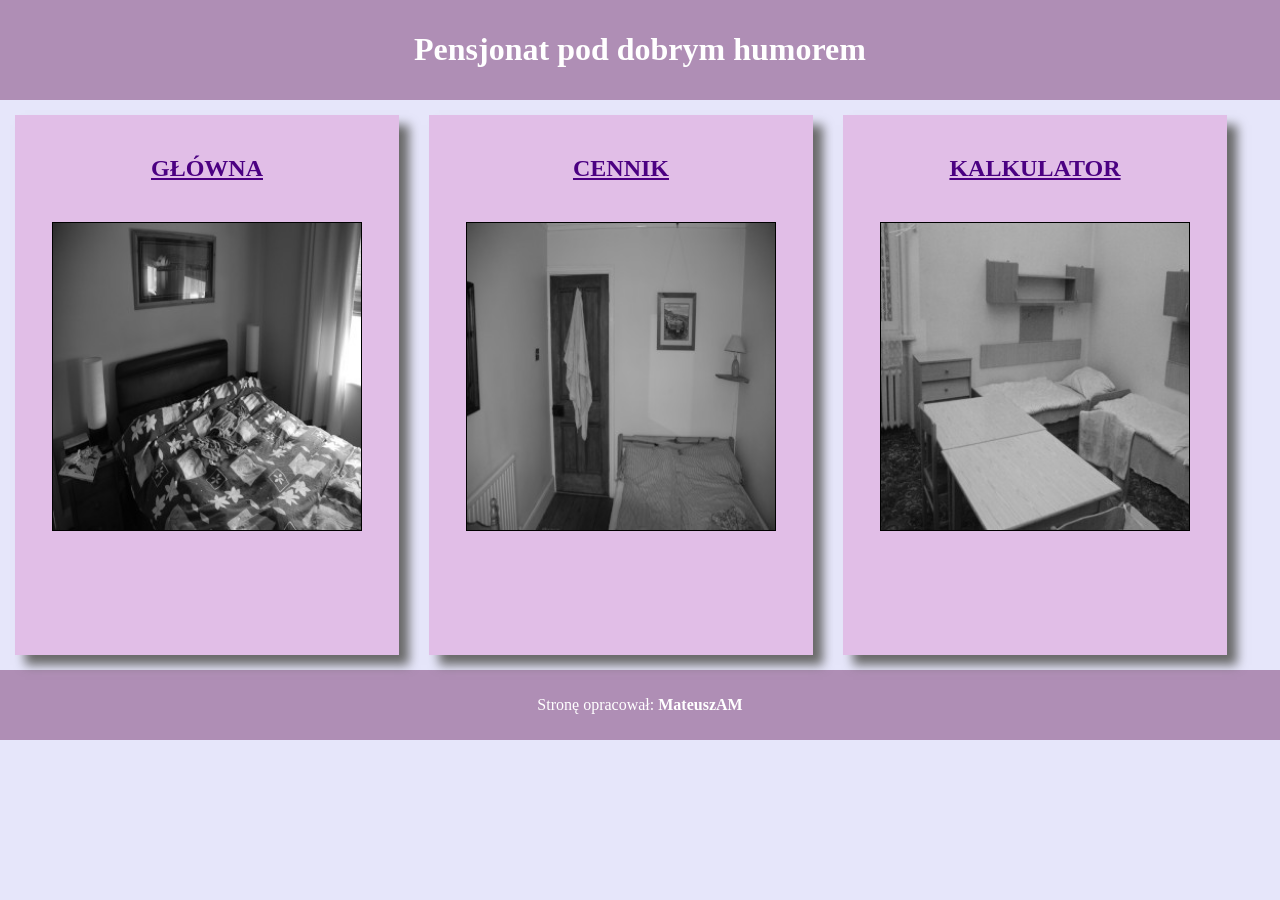
<file: inf.03/inf_03_2023_01_02_SG/rozwiazanie/index.html>
<!DOCTYPE html>
<html lang="pl">
<head>
    <meta charset="UTF-8">
    <meta name="viewport" content="width=device-width, initial-scale=1.0">
    <title>Wynajem pokoi</title>
    <link rel="stylesheet" href="styl2.css">
</head>
<body>
    <header>
        <h1>Pensjonat pod dobrym humorem</h1>
    </header>
    <main>
        <section class="left">
            <a href="index.html">GŁÓWNA</a><br>
            <img src="1.jpg" alt="pokoje">
        </section>
        <section class="center">
            <a href="cennik.php">CENNIK</a><br>
            <img src="2.jpg" alt="pokoje">
        </section>
        <section class="right">
            <a href="kalkulator.html">KALKULATOR</a><br>
            <img src="3.jpg" alt="pokoje">
        </section>
    </main>
    <footer>
        <p>Stronę opracował: <a href="https://github.com/MateuszAM" target="_blank" style="font-size: unset; color: unset; margin: unset;text-decoration: none !important; padding: 0 !important;">MateuszAM</a></p>
    </footer>
</body>
</html>
</file>
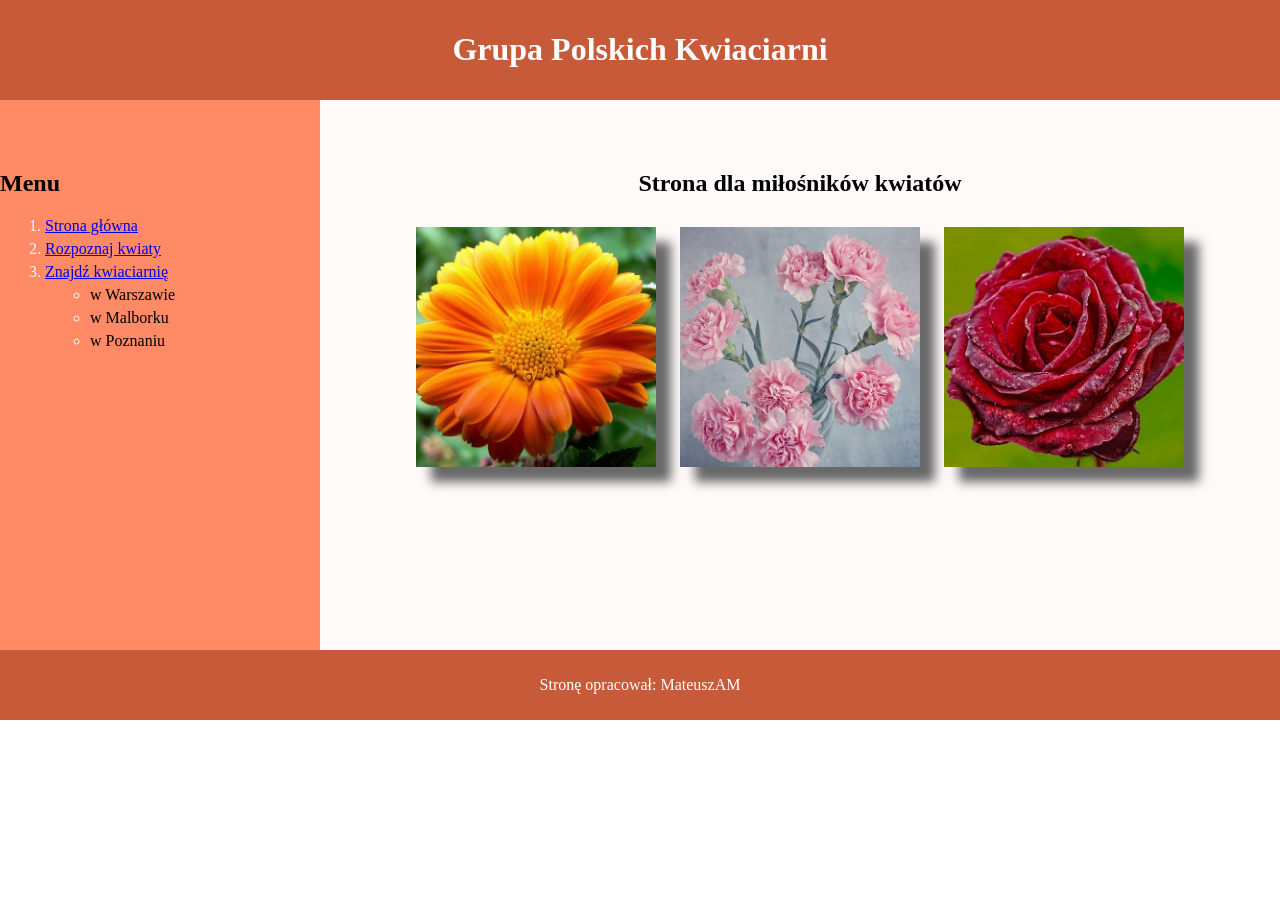
<file: inf.03/inf_03_2023_01_03_SG/rozwiazanie/index.html>
<!DOCTYPE html>
<html lang="pl">
<head>
    <meta charset="UTF-8">
    <meta name="viewport" content="width=device-width, initial-scale=1.0">
    <title>Kwiaty</title>
    <link rel="stylesheet" href="styl3.css">
</head>
<body>
    <header>
        <h1>Grupa Polskich Kwiaciarni</h1>
    </header>
    <main>
        <section class="left">
            <h2>Menu</h2>
            <ol>
                <li>
                    <a href="index.html">Strona główna</a>
                </li>
                <li>
                    <a href="https://www.kwiaty.pl" target="_blank">Rozpoznaj kwiaty</a>
                </li>
                <li>
                    <a href="znajdz.php">Znajdź kwiaciarnię</a>
                    <ul>
                        <li>w Warszawie</li>
                        <li>w Malborku</li>
                        <li>w Poznaniu</li>
                    </ul>
                </li>
            </ol>
        </section>
        <section class="right">
            <h2>Strona dla miłośników kwiatów</h2>
            <img src="gerbera.jpg" alt="gerbera">
            <img src="gozdzik.jpg" alt="goździk">
            <img src="roza.jpg" alt="róża">
        </section>
    </main>
    <footer>
        <p>Stronę opracował: <a href="https://github.com/MateuszAM" target="_blank" style="font-size: unset; color: unset; margin: unset;text-decoration: none !important; padding: 0 !important;">MateuszAM</a></p>
    </footer>
</body>
</html>
</file>
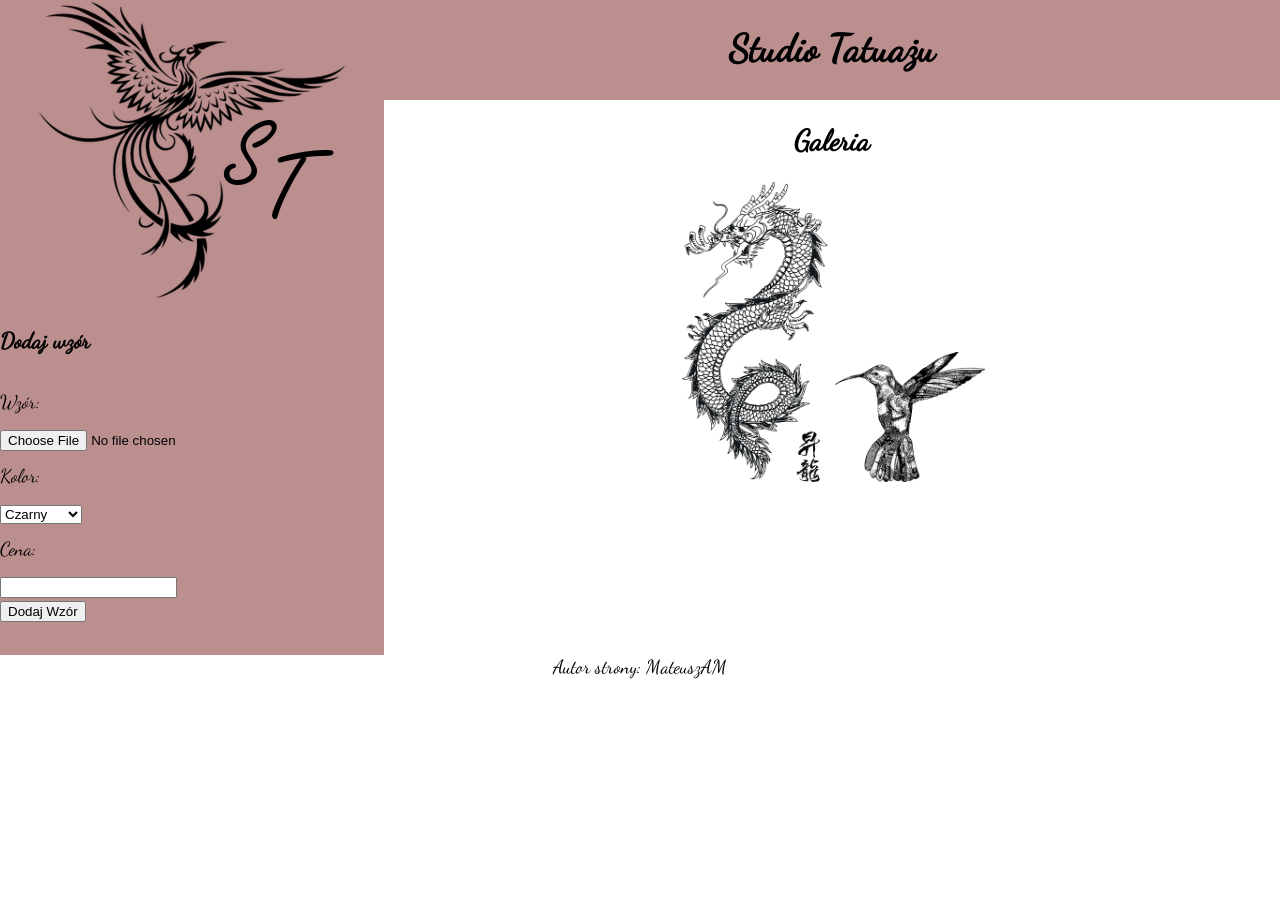
<file: inf.03/inf_03_2026_01_12_SG/rozwiazanie/index.html>
<!DOCTYPE html>
<html lang="pl">
<head>
    <meta charset="UTF-8">
    <meta name="viewport" content="width=device-width, initial-scale=1.0">
    <title>Tatuaże</title>
    <link rel="stylesheet" href="styl.css">
</head>
<body>
    <header id="header1">
        <img src="logo.png" alt="salon">
    </header>
    <header id="header2">
        <h1>Studio Tatuażu</h1>
    </header>
    <section id="sekcja">
        <h2>Galeria</h2>
        <img src="smok.png" alt="smok.png" class="miniatury">
        <img src="koliber.png" alt="koliber.png" class="miniatury">
    </section>
    <aside>
        <h3>Dodaj wzór</h3>
        <form>
            <label for="wzor">Wzór:</label><br>
            <input type="file" id="wzor" accept=".png"><br>
            <label for="kolor">Kolor:</label><br>
            <select id="kolor">
                <option value="czarny">Czarny</option>
                <option value="czerwony">Czerwony</option>
                <option value="zielony">Zielony</option>
                <option value="niebieski">Niebieski</option>
            </select><br>
            <label for="cena">Cena:</label><br>
            <input type="number" id="cena"><br>
            <button type="button" onclick="wycena()">Dodaj Wzór</button>
        </form>
    </aside>

    <footer><p>Autor strony: <a href="https://github.com/MateuszAM" target="_blank" style="font-size: unset; color: unset; margin: unset;text-decoration: none !important;">MateuszAM</a></p></footer>
    <script>
        function wycena(){
            let fileInput = document.getElementById("wzor");
            let colorSelect = document.getElementById("kolor").value;
            let priceInput = document.getElementById("cena").value;
            let section = document.getElementById("sekcja");
            let fileName = fileInput.value.split('\\').pop();

            alert(`Wzór: ${fileName}, kolor ${colorSelect} w cenie ${priceInput} zł`);

            section.innerHTML += `<img src="${fileName}" alt="${fileName}" class="miniatury">`
        }
    </script>
</body>
</html>
</file>
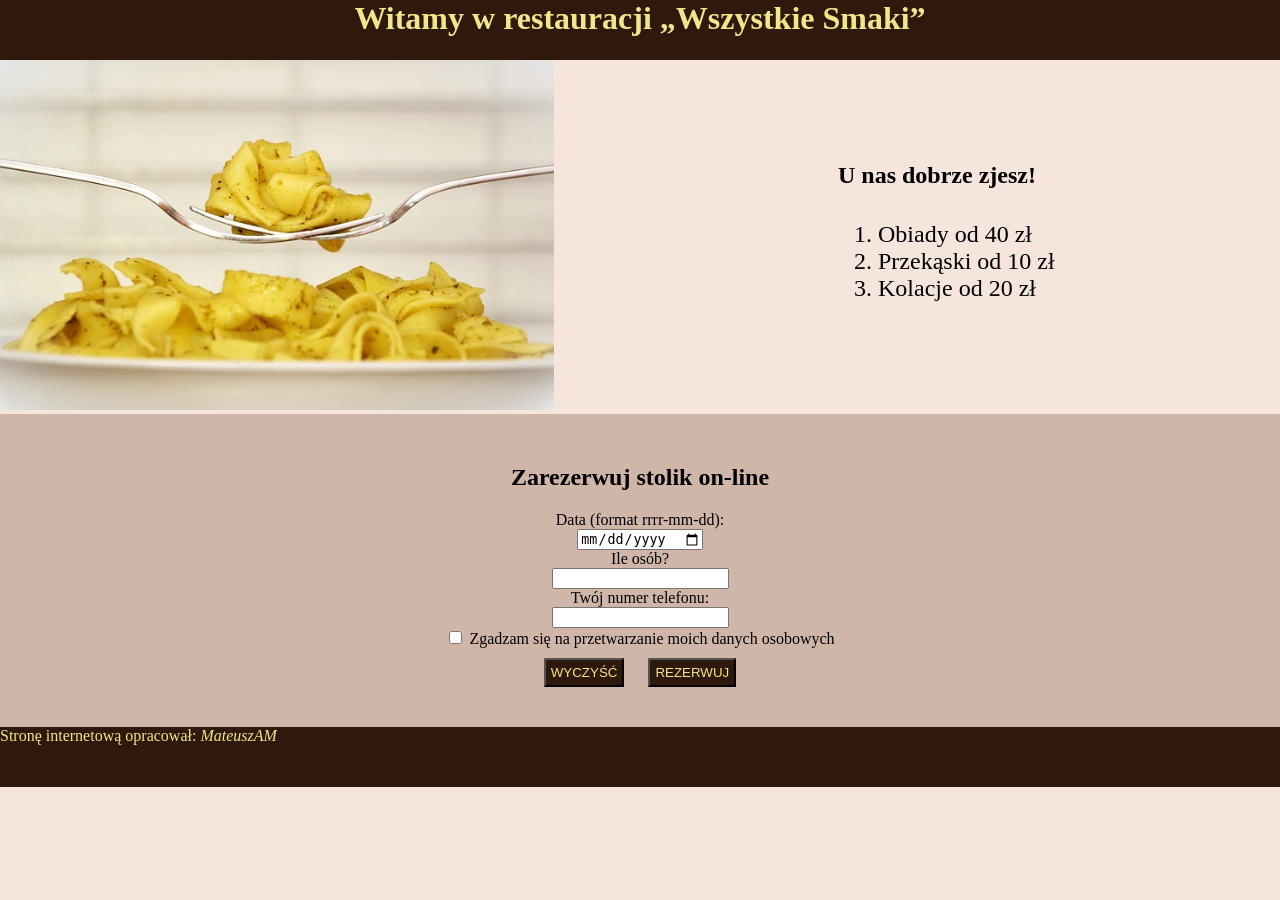
<file: inf.03/inf_03_2021_06_01_SG/rozwiazanie/restauracja.html>
<!DOCTYPE html>
<html lang="pl">
<head>
    <meta charset="UTF-8">
    <meta name="viewport" content="width=device-width, initial-scale=1.0">
    <title>Restauracja Wszystkie Smaki</title>
    <link rel="stylesheet" href="styl_1.css">
</head>
<body>
    <header>
        <h1>Witamy w restauracji „Wszystkie Smaki”</h1>
    </header>
    <main>
        <section id="leftSection">
            <img src="menu.jpg" alt="Nasze danie">
        </section>
        <section id="rightSection">
            <h4>U nas dobrze zjesz!</h4>
            <ol>
                <li>Obiady od 40 zł</li>
                <li>Przekąski od 10 zł</li>
                <li>Kolacje od 20 zł</li>
            </ol>
        </section>
        <section id="bottomSection">
            <h2>Zarezerwuj stolik on-line</h2>
            <form action="rezerwacja.php" method="post">
                <label for="dateInput">Data (format rrrr-mm-dd):</label><br>
                <input type="date" name="dateInput" id="dateInput"><br>
                <label for="personsInput">Ile osób?</label><br>
                <input type="number" name="personsInput" id="personsInput"><br>
                <label for="phoneInput">Twój numer telefonu:</label><br>
                <input type="tel" name="phoneInput" id="phoneInput"><br>
                <input type="checkbox" name="rodoCheckbox" id="rodoCheckbox">
                <label for="rodoCheckbox">Zgadzam się na przetwarzanie moich danych osobowych</label><br>
                <button type="reset">WYCZYŚĆ</button>
                <button type="submit" name="submitButton">REZERWUJ</button>
            </form>
        </section>
    </main>
    <footer>
        Stronę internetową opracował: <em><a href="https://github.com/MateuszAM" target="_blank" style="font-size: unset; color: unset; margin: unset;text-decoration: none !important;">MateuszAM</a></em>
    </footer>
</body>
</html>
</file>
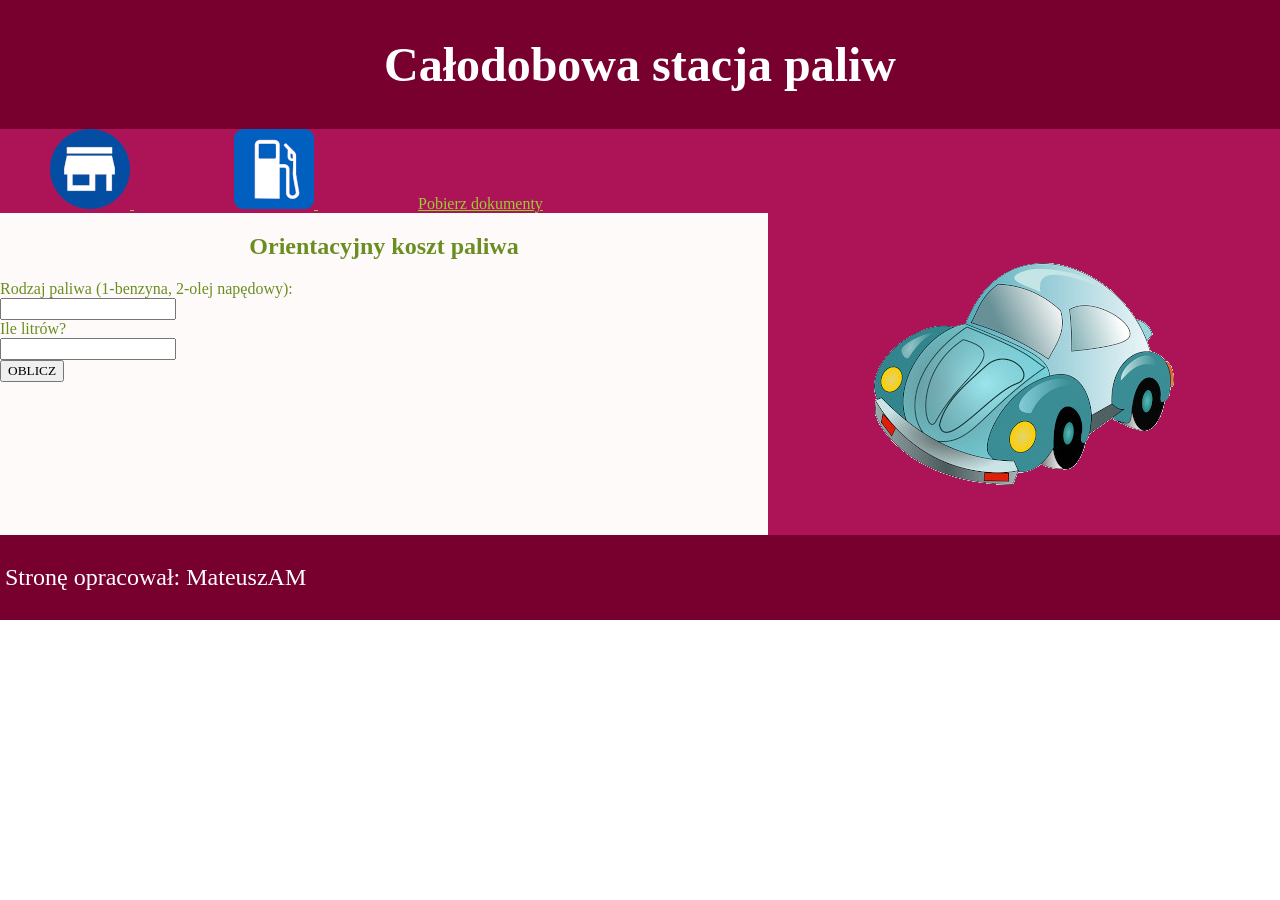
<file: inf.03/inf_03_2022_06_02_SG/rozwiazanie/obliczenia.html>
<!DOCTYPE html>
<html lang="pl">
<head>
    <meta charset="UTF-8">
    <meta name="viewport" content="width=device-width, initial-scale=1.0">
    <title>Stacja paliw</title>
    <link rel="stylesheet" href="styl2.css">
</head>
<body>
    <header>
        <h1>Całodobowa stacja paliw</h1>
    </header>
    <nav>
        <a href="stacja.html">
            <img src="home.png" alt="">
        </a>
        <a href="obliczenia.html">
            <img src="znak.png" alt="">
        </a>
        <a href="kwerendy.txt">Pobierz dokumenty</a>
    </nav>
    <main>
        <section id="lewaSekcja">
            <h2>Orientacyjny koszt paliwa</h2>
            <form>
                <label for="paliwoWejsce">Rodzaj paliwa (1-benzyna, 2-olej napędowy):</label><br>
                <input type="number" id="paliwoWejsce"><br>
                <label for="litryWejsce">Ile litrów?</label><br>
                <input type="number" id="litryWejsce"><br>
                <button type="button" id="obliczPrzycisk" onclick="obliczCene()">OBLICZ</button>
            </form>
            <p id="wynik"></p>
        </section>
        <section id="prawaSekcja">
            <img src="samochod.png" alt="samochód" id="samochodObraz">
        </section>
    </main>
    <footer>
        <p>Stronę opracował: <a href="https://github.com/MateuszAM" target="_blank" style="font-size: unset; color: unset; margin: unset;text-decoration: none !important; padding: 0 !important;">MateuszAM</a></p>
    </footer>
    <script>
    function obliczCene(){
        let obliczPrzycisk = document.getElementById('obliczPrzycisk');
        let wynik = document.getElementById('wynik');
        let lewaSekcja = document.getElementById('lewaSekcja')
        let paliwo = 0;
        let paliwoWejsce = document.getElementById('paliwoWejsce').value;
        let litryWejsce = document.getElementById('litryWejsce').value;
        if(paliwoWejsce == 1){
            paliwo = litryWejsce * 4;
        }else if(paliwoWejsce == 2){
            paliwo = litryWejsce * 3.5;
        }else{
            paliwo = litryWejsce * 0;
        }
        wynik.innerHTML = `koszt paliwa: ${paliwo} zł`;
    }
</script>
</body>
</html>
</file>
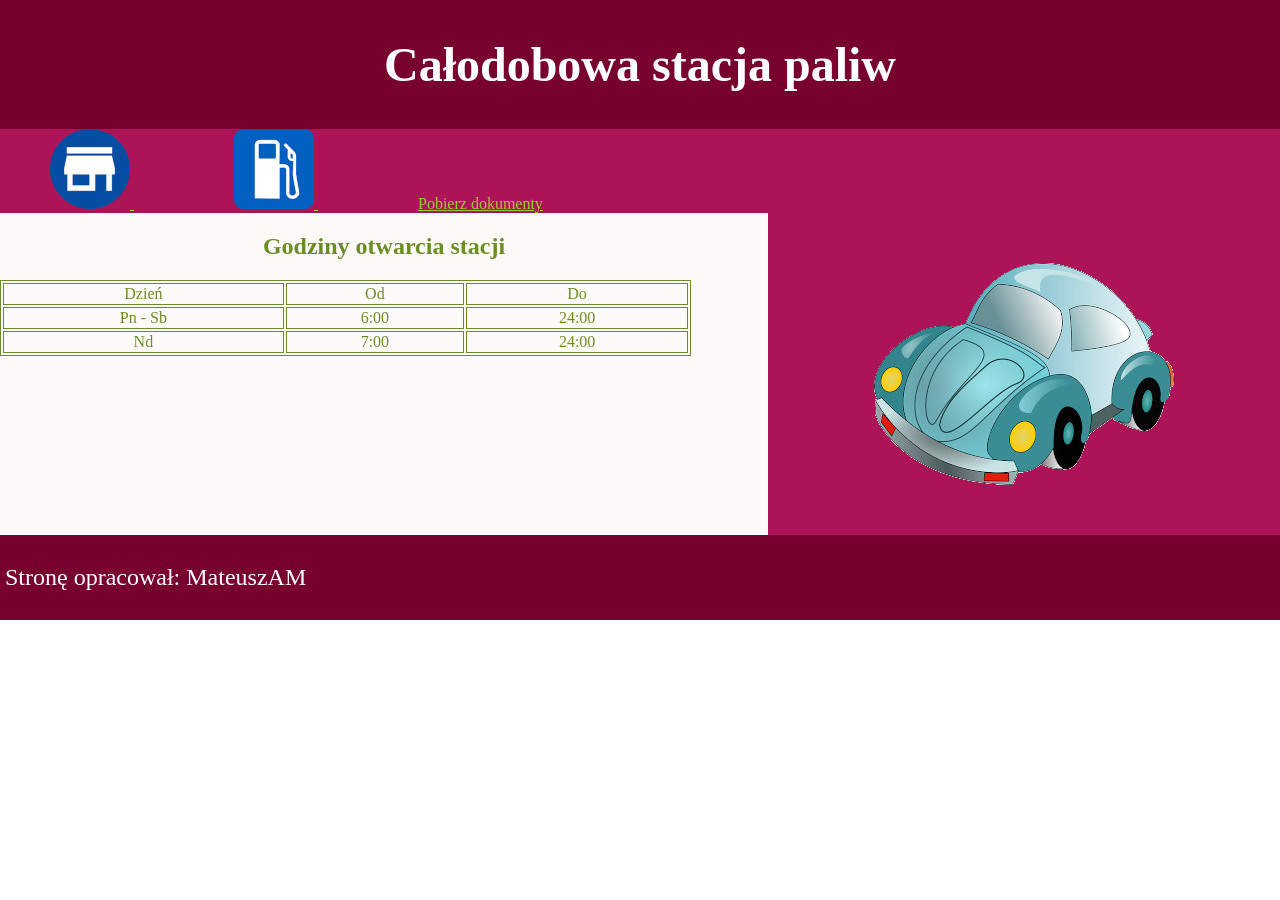
<file: inf.03/inf_03_2022_06_02_SG/rozwiazanie/stacja.html>
<!DOCTYPE html>
<html lang="pl">
<head>
    <meta charset="UTF-8">
    <meta name="viewport" content="width=device-width, initial-scale=1.0">
    <title>Stacja paliw</title>
    <link rel="stylesheet" href="styl2.css">
</head>
<body>
    <header>
        <h1>Całodobowa stacja paliw</h1>
    </header>
    <nav>
        <a href="stacja.html">
            <img src="home.png" alt="">
        </a>
        <a href="obliczenia.html">
            <img src="znak.png" alt="">
        </a>
        <a href="kwerendy.txt">Pobierz dokumenty</a>
    </nav>
    <main>
        <section id="lewaSekcja">
            <h2>Godziny otwarcia stacji</h2>
            <table>
                <tbody>
                    <tr>
                        <td>Dzień</td>
                        <td>Od</td>
                        <td>Do</td>
                    </tr>
                    <tr>
                        <td>Pn - Sb</td>
                        <td>6:00</td>
                        <td>24:00</td>
                    </tr>
                    <tr>
                        <td>Nd</td>
                        <td>7:00</td>
                        <td>24:00</td>
                    </tr>
                </tbody>
            </table>
        </section>
        <section id="prawaSekcja">
            <img src="samochod.png" alt="samochód" id="samochodObraz">
        </section>
    </main>
    <footer>
        <p>Stronę opracował: <a href="https://github.com/MateuszAM" target="_blank" style="font-size: unset; color: unset; margin: unset;text-decoration: none !important; padding: 0 !important;">MateuszAM</a></p>
    </footer>
</body>
</html>
</file>
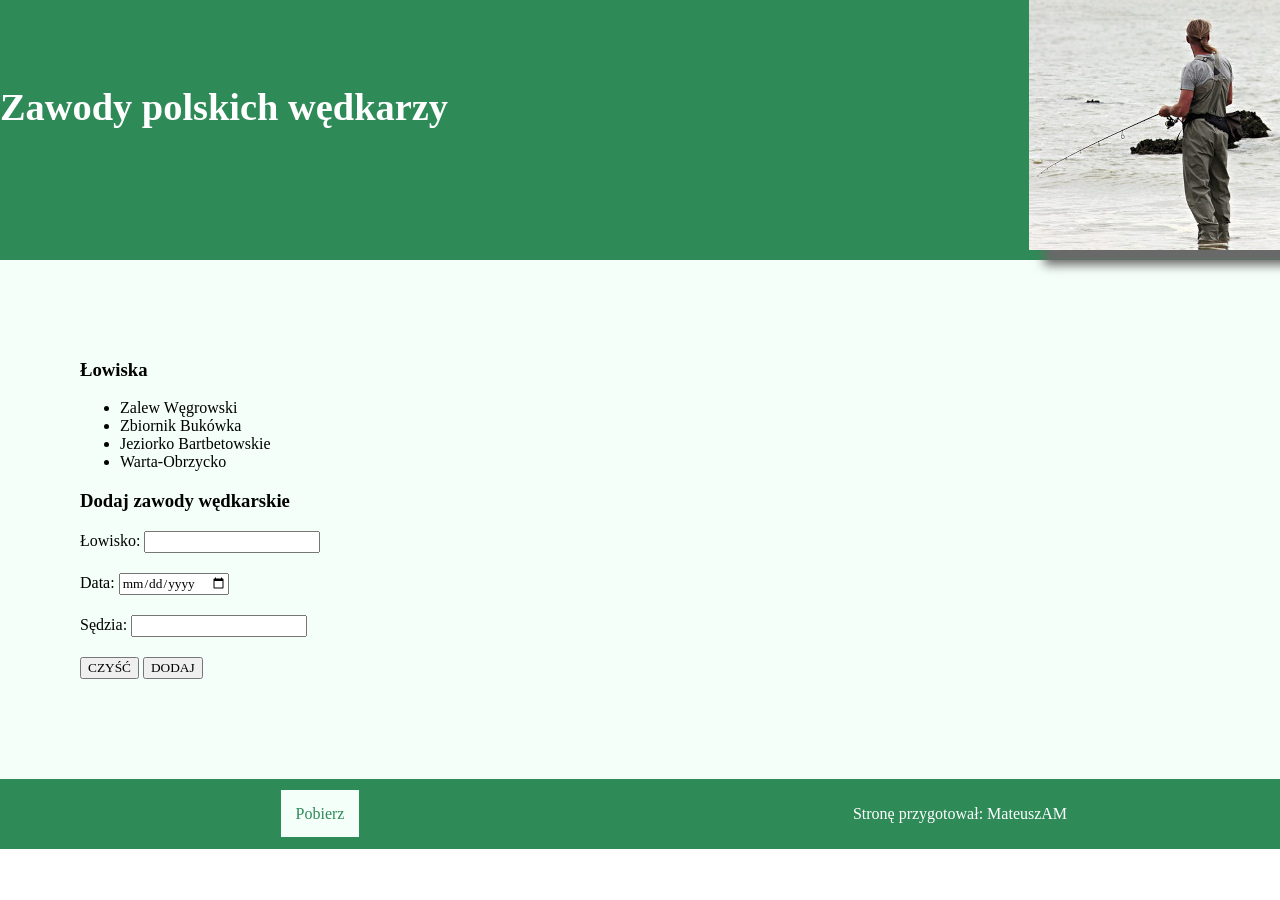
<file: inf.03/inf_03_2022_06_03_SG/rozwiazanie/zawody.html>
<!DOCTYPE html>
<html lang="pl">
<head>
    <meta charset="UTF-8">
    <meta name="viewport" content="width=device-width, initial-scale=1.0">
    <title>Zawody wędkarskie</title>
    <link rel="stylesheet" href="styl3.css">
</head>
<body>
    <header>
        <section id="lewyNaglowek">
            <h1>Zawody polskich wędkarzy</h1>
        </section>
        <section id="prawyNaglowek">
            <img src="zawody.jpg" alt="wędkowanie">
        </section>
    </header>
    <main>
        <h3>Łowiska</h3>
        <ul>
            <li>Zalew Węgrowski</li>
            <li>Zbiornik Bukówka</li>
            <li>Jeziorko Bartbetowskie</li>
            <li>Warta-Obrzycko</li>
        </ul>
        <h3>Dodaj zawody wędkarskie</h3>
        <form action="zgloszenie.php" method="post">
            <label for="lowiskoWejscie">Łowisko: </label>
            <input type="number" name="lowiskoWejscie" id="lowiskoWejscie"><br>
            <label for="dataWejscie">Data: </label>
            <input type="date" name="dataWejscie" id="dataWejscie"><br>
            <label for="sendziaWejscie">Sędzia: </label>
            <input type="text" name="sendziaWejscie" id="sendziaWejscie"><br>
            <input type="reset" value="CZYŚĆ">
            <input type="submit" value="DODAJ">
        </form>
    </main>
    <footer>
        <section id="lewaStopka">
            <a href="kwerendy.txt">Pobierz</a>
        </section>
        <section id="prawaStopka">
            <p>Stronę przygotował: <a href="https://github.com/MateuszAM" target="_blank" style="font-size: unset; color: unset; margin: unset;text-decoration: none !important; padding: 0; background-color: seagreen; margin: 0;">MateuszAM</a></p>
        </section>
    </footer>
</body>
</html>
</file>
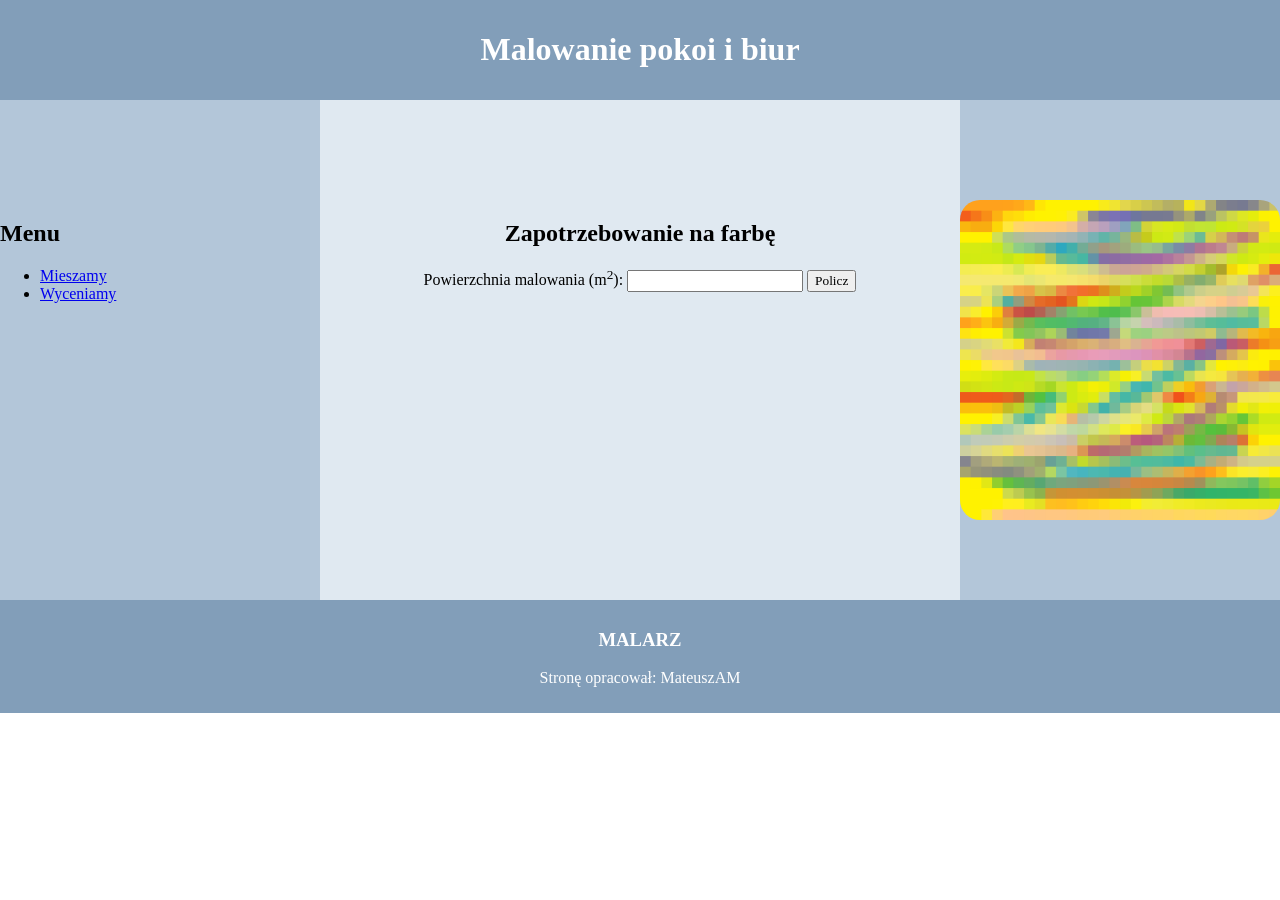
<file: inf.03/inf_03_2023_01_01_SG/rozwiazanie/cena.html>
<!DOCTYPE html>
<html lang="pl">
<head>
    <meta charset="UTF-8">
    <meta name="viewport" content="width=device-width, initial-scale=1.0">
    <title>malarz</title>
    <link rel="stylesheet" href="styl_1.css">
</head>
<body>
    <header>
        <h1>Malowanie pokoi i biur</h1>
    </header>
    <main>
        <section id="left">
            <h2>Menu</h2>
            <ul>
                <li><a href="mieszamy.html">Mieszamy</a></li>
                <li><a href="cena.html">Wyceniamy</a></li>
            </ul>
        </section>
        <section id="center">
            <h2>Zapotrzebowanie na farbę</h2>
            <form>
                <label for="metry">Powierzchnia malowania (m<sup>2</sup>): </label>
                <input type="number" id="metry">
                <button type="button" onclick="oblicz()">Policz</button>
            </form>
            <p id="wynik"></p>
        </section>
        <section id="right">
            <img src="obraz.png" alt="Próbki farb">
        </section>
    </main>
    <footer>
        <h3>MALARZ</h3>
        <p>Stronę opracował: <a href="https://github.com/MateuszAM" target="_blank" style="font-size: unset; color: unset; margin: unset;text-decoration: none !important; padding: 0 !important;">MateuszAM</a></p>
    </footer>
    <script>
        function oblicz(){
            let metry = document.getElementById("metry").value;
            let wynik = document.getElementById("wynik");
            let obliczenia = Math.ceil(metry / 4);
            wynik.innerHTML = `Liczba potrzebnych puszek: ${obliczenia}`;
        }
    </script>
</body>
</html>
</file>
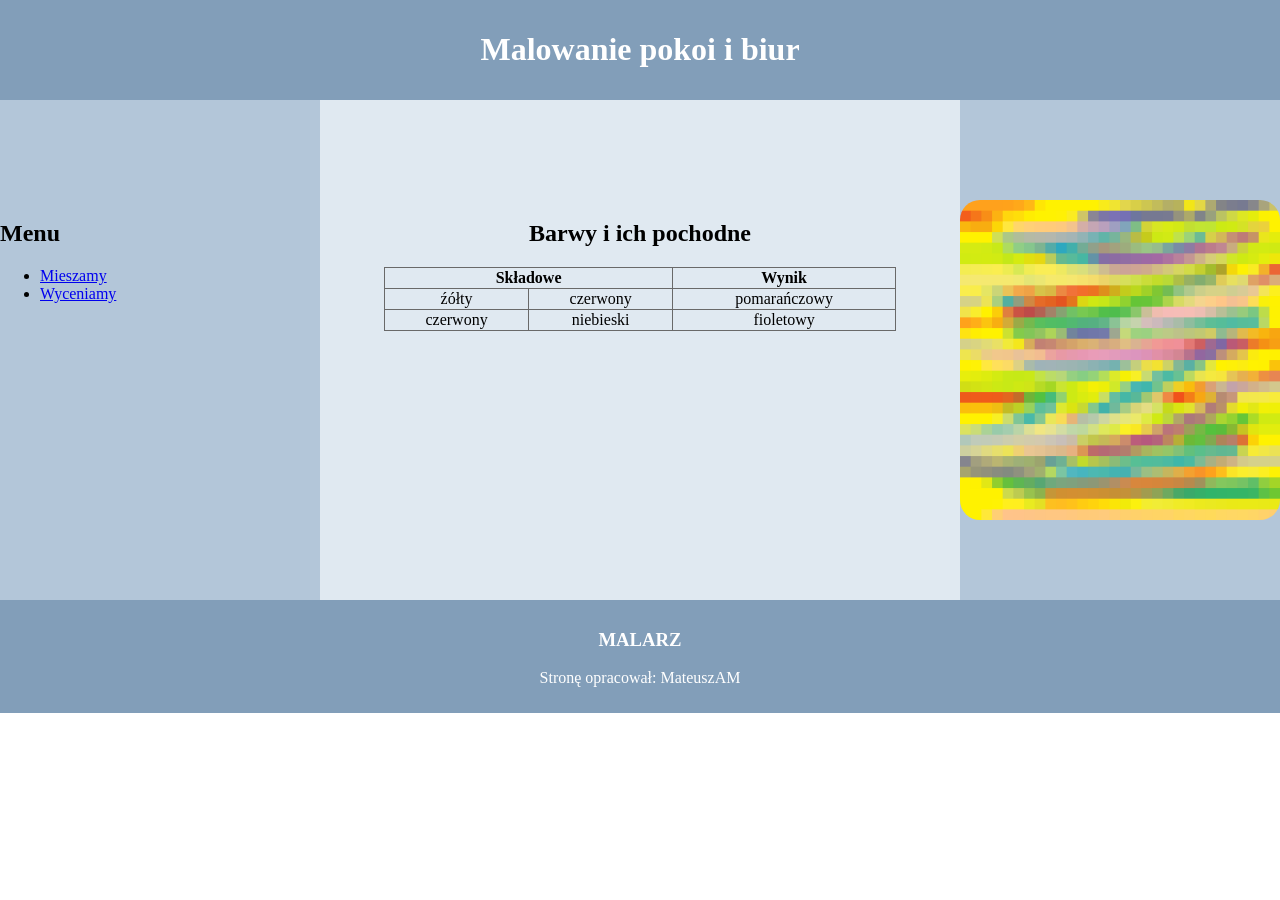
<file: inf.03/inf_03_2023_01_01_SG/rozwiazanie/mieszamy.html>
<!DOCTYPE html>
<html lang="pl">
<head>
    <meta charset="UTF-8">
    <meta name="viewport" content="width=device-width, initial-scale=1.0">
    <title>malarz</title>
    <link rel="stylesheet" href="styl_1.css">
</head>
<body>
    <header>
        <h1>Malowanie pokoi i biur</h1>
    </header>
    <main>
        <section id="left">
            <h2>Menu</h2>
            <ul>
                <li><a href="mieszamy.html">Mieszamy</a></li>
                <li><a href="cena.html">Wyceniamy</a></li>
            </ul>
        </section>
        <section id="center">
            <h2>Barwy i ich pochodne</h2>
            <table>
                <thead>
                    <tr>
                        <th colspan="2">Składowe</th>
                        <th>Wynik</th>
                    </tr>
                </thead>
                <tbody>
                    <tr>
                        <td>źółty</td>
                        <td>czerwony</td>
                        <td>pomarańczowy</td>
                    </tr>
                    <tr>
                        <td>czerwony</td>
                        <td>niebieski</td>
                        <td>fioletowy</td>
                    </tr>
                </tbody>
            </table>
        </section>
        <section id="right">
            <img src="obraz.png" alt="Próbki farb">
        </section>
    </main>
    <footer>
        <h3>MALARZ</h3>
        <p>Stronę opracował: <a href="https://github.com/MateuszAM" target="_blank" style="font-size: unset; color: unset; margin: unset;text-decoration: none !important; padding: 0 !important;">MateuszAM</a></p>
    </footer>
</body>
</html>
</file>
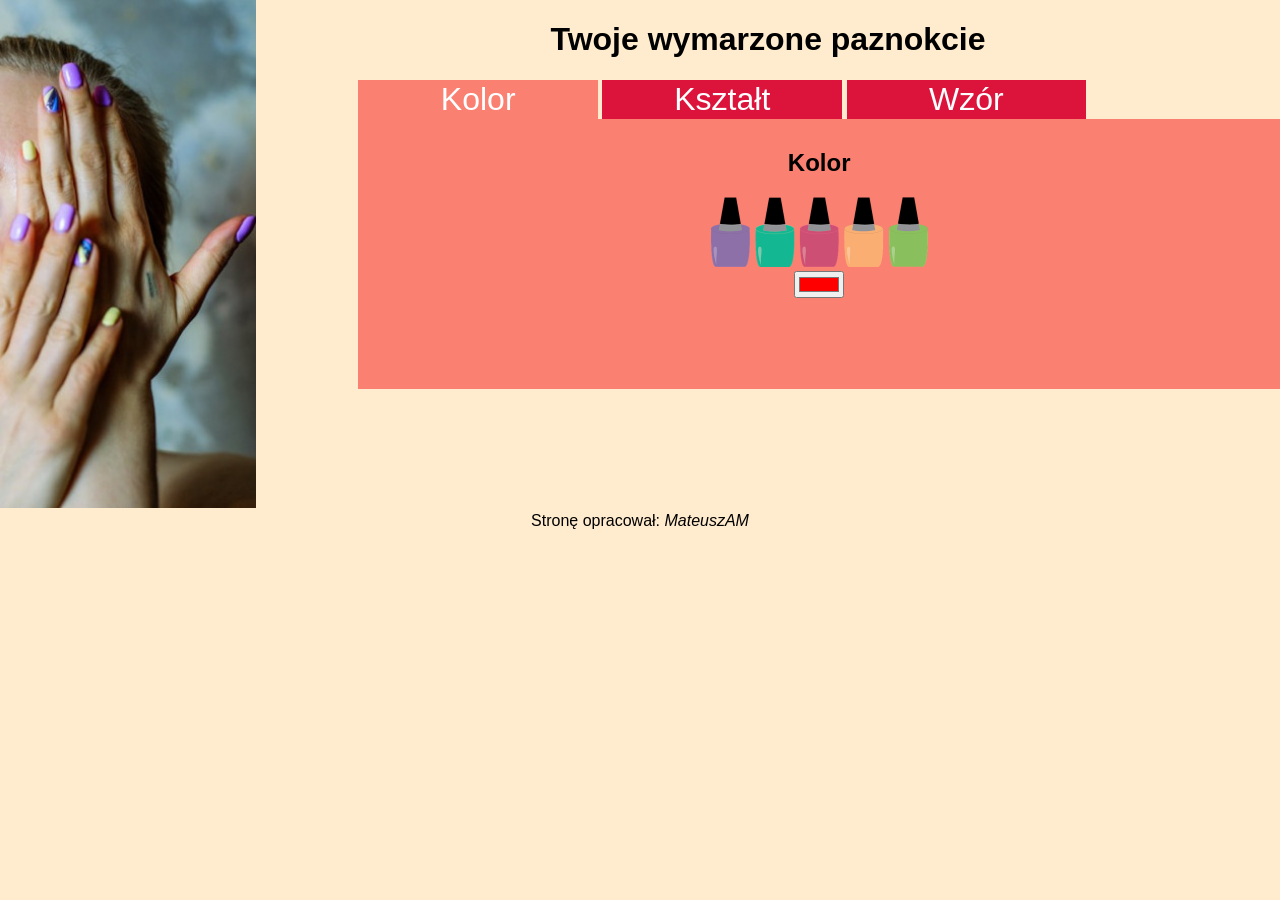
<file: inf.03/inf_03_2026_01_09_SG/rozwiazanie/paznokcie.html>
<!DOCTYPE html>
<html lang="pl">
<head>
    <meta charset="UTF-8">
    <meta name="viewport" content="width=device-width, initial-scale=1.0">
    <title>Stylizacja paznokci</title>
    <link rel="stylesheet" href="styl.css">
</head>
<body>
    <aside>
        <img src="manicure.jpg" alt="Stylizacja paznokci">
    </aside>
    <main>
        <header>
            <h1>Twoje wymarzone paznokcie</h1>
        </header>
        <nav>
            <button id="kolorButton" onmouseover="zmianaSekcji('kolorSection')">Kolor</button>
            <button id="ksztaltButton" onmouseover="zmianaSekcji('ksztaltSection')">Kształt</button>
            <button id="wzorButton" onmouseover="zmianaSekcji('wzorSection')">Wzór</button>
        </nav>
        <section id="kolorSection">
            <h2>Kolor</h2>
            <img src="kolory.png" alt="Kolory paznokci">
            <br>
            <input type="color" name="kolorPaznokci" value="#FF0000">
        </section>
        <section id="ksztaltSection">
            <h2>Kształt</h2>
            <img src="ksztalt.png" alt="Kształty paznokci">
            <br>
            <select name="ksztaltOption">
                <option value="migdał">migdał</option>
                <option value="zaokrąglony">zaokrąglony</option>
                <option value="kwadratowy">kwadratowy</option>
                <option value="balerina">balerina</option>
                <option value="zaokrąglony kwadrat">zaokrąglony kwadrat</option>
            </select>
        </section>
        <section id="wzorSection">
            <h2>Wzór</h2>
            <!-- Skrypt 1 -->
             <script>
                for(let i = 1; i<=10; i++){
                    document.write(`<img src="${i}.jpg" title="${i}" class="wzory">`);
                }
             </script>
             <br>
            <input type="number" name="wzorNumber" min="1" max="10" step="1">
        </section>
    </main>
    <footer>
        <p>Stronę opracował: <em><a href="https://github.com/MateuszAM" target="_blank" style="font-size: unset; color: unset; margin: unset;text-decoration: none !important;">MateuszAM</a></p></em>
    </footer>
    <script src="main.js"></script>
</body>
</html>
</file>
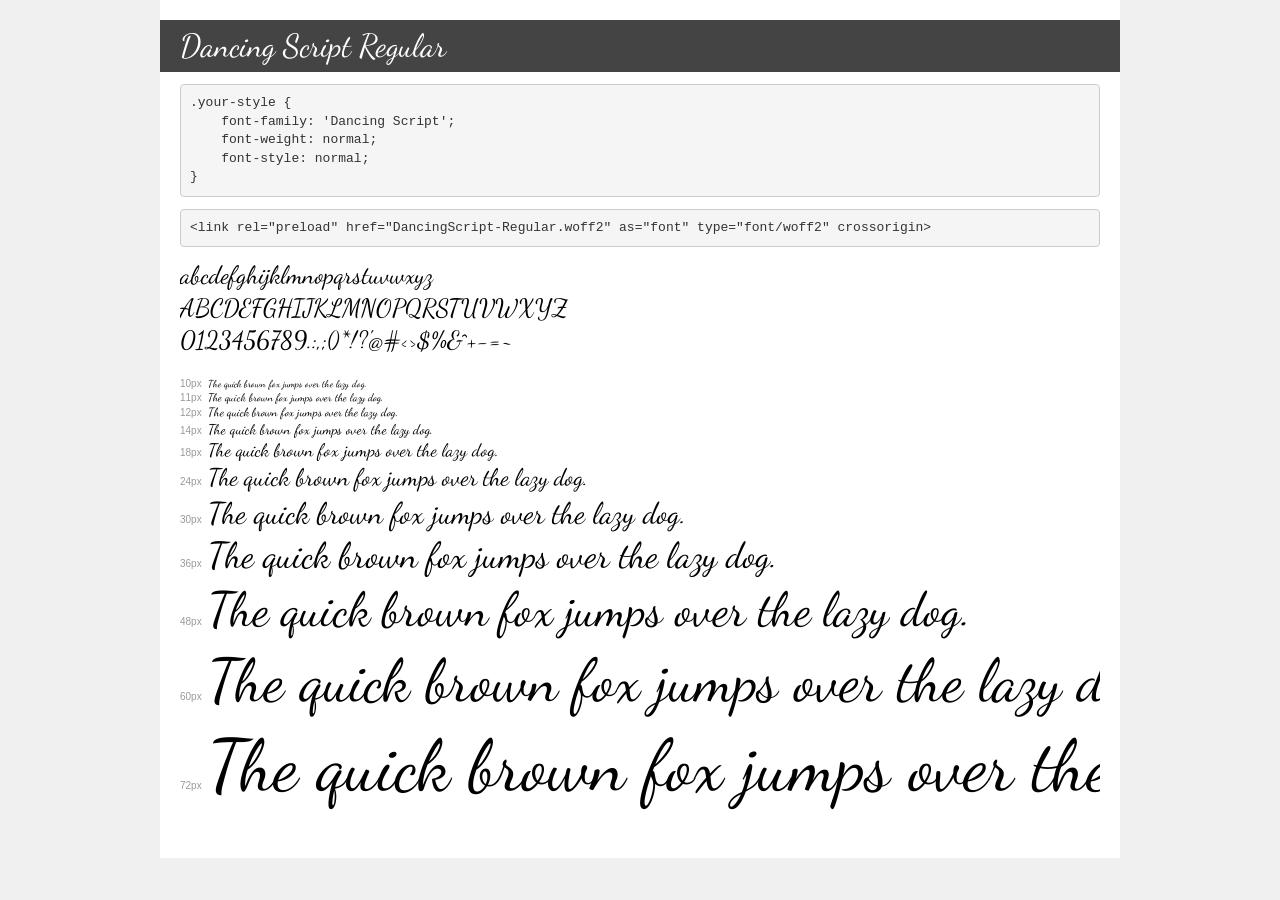
<file: inf.03/inf_03_2026_01_12_SG/rozwiazanie/czcionki/demo.html>
<!DOCTYPE html>
<html lang="en">
<head>
    <meta charset="utf-8">
    <meta http-equiv="X-UA-Compatible" content="IE=edge">
    <meta name="viewport" content="width=device-width, initial-scale=1">
    <meta name="robots" content="noindex, noarchive">
    <meta name="format-detection" content="telephone=no">
    <title>Transfonter demo</title>
    <link href="stylesheet.css" rel="stylesheet">
    <style>
        /*
        http://meyerweb.com/eric/tools/css/reset/
        v2.0 | 20110126
        License: none (public domain)
        */
        html, body, div, span, applet, object, iframe,
        h1, h2, h3, h4, h5, h6, p, blockquote, pre,
        a, abbr, acronym, address, big, cite, code,
        del, dfn, em, img, ins, kbd, q, s, samp,
        small, strike, strong, sub, sup, tt, var,
        b, u, i, center,
        dl, dt, dd, ol, ul, li,
        fieldset, form, label, legend,
        table, caption, tbody, tfoot, thead, tr, th, td,
        article, aside, canvas, details, embed,
        figure, figcaption, footer, header, hgroup,
        menu, nav, output, ruby, section, summary,
        time, mark, audio, video {
            margin: 0;
            padding: 0;
            border: 0;
            font-size: 100%;
            font: inherit;
            vertical-align: baseline;
        }
        /* HTML5 display-role reset for older browsers */
        article, aside, details, figcaption, figure,
        footer, header, hgroup, menu, nav, section {
            display: block;
        }
        body {
            line-height: 1;
        }
        ol, ul {
            list-style: none;
        }
        blockquote, q {
            quotes: none;
        }
        blockquote:before, blockquote:after,
        q:before, q:after {
            content: '';
            content: none;
        }
        table {
            border-collapse: collapse;
            border-spacing: 0;
        }
        /* demo styles */
        body {
            background: #f0f0f0;
            color: #000;
        }
        .page {
            background: #fff;
            width: 920px;
            margin: 0 auto;
            padding: 20px 20px 0 20px;
            overflow: hidden;
        }
        .font-container {
            overflow-x: auto;
            overflow-y: hidden;
            margin-bottom: 40px;
            line-height: 1.3;
            white-space: nowrap;
            padding-bottom: 5px;
        }
        h1 {
            position: relative;
            background: #444;
            font-size: 32px;
            color: #fff;
            padding: 10px 20px;
            margin: 0 -20px 12px -20px;
        }
        .letters {
            font-size: 25px;
            margin-bottom: 20px;
        }
        .s10:before {
            content: '10px';
        }
        .s11:before {
            content: '11px';
        }
        .s12:before {
            content: '12px';
        }
        .s14:before {
            content: '14px';
        }
        .s18:before {
            content: '18px';
        }
        .s24:before {
            content: '24px';
        }
        .s30:before {
            content: '30px';
        }
        .s36:before {
            content: '36px';
        }
        .s48:before {
            content: '48px';
        }
        .s60:before {
            content: '60px';
        }
        .s72:before {
            content: '72px';
        }
        .s10:before, .s11:before, .s12:before, .s14:before,
        .s18:before, .s24:before, .s30:before, .s36:before,
        .s48:before, .s60:before, .s72:before {
            font-family: Arial, sans-serif;
            font-size: 10px;
            font-weight: normal;
            font-style: normal;
            color: #999;
            padding-right: 6px;
        }
        pre {
            display: block;
            padding: 9px;
            margin: 0 0 12px;
            font-family: Monaco, Menlo, Consolas, "Courier New", monospace;
            font-size: 13px;
            line-height: 1.428571429;
            color: #333;
            font-weight: normal;
            font-style: normal;
            background-color: #f5f5f5;
            border: 1px solid #ccc;
            overflow-x: auto;
            border-radius: 4px;
        }
        /* responsive */
        @media (max-width: 959px) {
            .page {
                width: auto;
                margin: 0;
            }
        }
    </style>
</head>
<body>
<div class="page">
    <div class="demo">
        <h1 style="font-family: 'Dancing Script'; font-weight: normal; font-style: normal;">Dancing Script Regular</h1>
        <pre title="Usage">.your-style {
    font-family: 'Dancing Script';
    font-weight: normal;
    font-style: normal;
}</pre>
        <pre title="Preload (optional)">
&lt;link rel=&quot;preload&quot; href=&quot;DancingScript-Regular.woff2&quot; as=&quot;font&quot; type=&quot;font/woff2&quot; crossorigin&gt;</pre>
        <div class="font-container" style="font-family: 'Dancing Script'; font-weight: normal; font-style: normal;">
            <p class="letters">
                abcdefghijklmnopqrstuvwxyz<br>
ABCDEFGHIJKLMNOPQRSTUVWXYZ<br>
                0123456789.:,;()*!?'@#&lt;&gt;$%&^+-=~
            </p>
            <p class="s10" style="font-size: 10px;">The quick brown fox jumps over the lazy dog.</p>
            <p class="s11" style="font-size: 11px;">The quick brown fox jumps over the lazy dog.</p>
            <p class="s12" style="font-size: 12px;">The quick brown fox jumps over the lazy dog.</p>
            <p class="s14" style="font-size: 14px;">The quick brown fox jumps over the lazy dog.</p>
            <p class="s18" style="font-size: 18px;">The quick brown fox jumps over the lazy dog.</p>
            <p class="s24" style="font-size: 24px;">The quick brown fox jumps over the lazy dog.</p>
            <p class="s30" style="font-size: 30px;">The quick brown fox jumps over the lazy dog.</p>
            <p class="s36" style="font-size: 36px;">The quick brown fox jumps over the lazy dog.</p>
            <p class="s48" style="font-size: 48px;">The quick brown fox jumps over the lazy dog.</p>
            <p class="s60" style="font-size: 60px;">The quick brown fox jumps over the lazy dog.</p>
            <p class="s72" style="font-size: 72px;">The quick brown fox jumps over the lazy dog.</p>
        </div>
    </div>

</div>
</body>
</html>
</file>
<file: inf.03/inf_03_2023_01_02_SG/rozwiazanie/styl2.css>
*{
    font-family: "Garamond";
    text-align: center;
}
main{
    display: flex;
    flex-direction: row;
}
body{
    padding: 0;
    margin: 0;
    background-color: lavender;
}
footer, header{
    background-color: #AF8EB5;
    color: white;
    padding: 10px;
}
.left, .center, .right{
    background-color: #E1BEE7;
    flex-basis: 30%;
    height: 500px;
    padding-top: 40px;
    margin: 15px;
    box-shadow: 10px 10px 10px dimgray;
}
a{
    color: indigo;
    font-size: 150%;
    padding: 10px;
    font-weight: bold;
}
a:hover{
    background-color: indigo;
    color: white;
}
img, table{
    border: solid 1px black;
    width: 80%;
    margin: 40px auto;
}
</file>
<file: inf.03/inf_03_2023_01_03_SG/rozwiazanie/styl3.css>
*{
    font-family: "Georgia";
}
body{
    margin: 0;
    padding: 0;
}
main{
    display: flex;
    flex-direction: row;
}
header, footer{
    background-color: #C75B39;
    color: white;
    padding: 10px;
    text-align: center;
}
.left{
    background-color: #FF8A65;
    flex-basis: 25%;
    height: 500px;
    padding-top: 50px;
}
.right{
    background-color: snow;
    flex-basis: 75%;
    height: 500px;
    text-align: center;
    padding-top: 50px;
}
img{
    width: 25%;
    margin: 10px;
    box-shadow: 15px 15px 10px dimgray;
}
li{
    margin: 5px;
}
li::marker{
    color: snow;
}
h3{
    margin: 50px 0;
}
</file>
<file: inf.03/inf_03_2026_01_12_SG/rozwiazanie/styl.css>
@font-face {
    font-family: 'Dancing Script';
    src: url('czcionki/DancingScript-Regular.woff2') format('woff2'),
        url('czcionki/DancingScript-Regular.woff') format('woff');
    font-weight: normal;
    font-style: normal;
    font-display: swap;
}
body{
    padding: 0;
    margin: 0;
    font-family: "Dancing Script", serif;
    font-size: 120%;
    text-align: center;
}
#header1, aside{
    background-color: rosybrown;
    width: 30%;
    float: left;
}
#header2{
    float: left;
    background-color: rosybrown;
    width: 70%;
    height: 100px;
}
aside{
    text-align: left;
    height: 350px;
}
section{
    float: right;
    width: 70%;
    height: 550px;
    overflow: scroll;
}
footer{
    clear: both;
}
label{
    line-height: 50px;
}
.miniatury{
    width: 150px;
    transition: width 1s;
}
.miniatury:hover{
    background-color: bisque;
    width: 200px;
}
</file>
<file: inf.03/inf_03_2021_06_01_SG/rozwiazanie/styl_1.css>
body{
    margin: 0;
    padding: 0;
    background-color: #F6E5DC;
    font-family: "Verdana";
}
header{
    background-color: #2F180C;
    text-align: center;
    color: khaki;
    height: 60px;
}
h1{
    margin-top: 0;
}
#leftSection{
    float: left;
    width: 60%;
}
#rightSection{
    float: left;
    font-size: 150%;
    padding: 70px;
}
#bottomSection{
    clear: both;
    background-color: #D0B6A8;
    text-align: center;
    padding: 30px;
}
footer{
    background-color: #2F180C;
    color: khaki;
    height: 60px;
}
img{
    height: 350px;
}
button{
    margin: 10px;
    padding: 5px;
    background-color: #2F180C;
    color: khaki;
}
</file>
<file: inf.03/inf_03_2022_06_02_SG/rozwiazanie/styl2.css>
*{
    font-family: "Cambria";
    text-align: center;
}
body{
    padding: 0;
    margin: 0;
}
main{
    display: flex;
    flex-direction: row;
}
header, footer{
    background-color: rgb(120, 0, 46);
    color: white;
    padding: 5px;
    font-size: 150%;
}
nav{
    background-color: rgb(173, 20, 87);
    text-align: left;
}
#lewaSekcja{
    background-color: snow;
    color: OliveDrab;
    flex-basis: 60%;
    height: 322px;
    text-align: left;
}
#prawaSekcja{
    background-color: rgb(173, 20, 87);
    flex-basis: 40%;
    height: 322px;
}
#samochodObraz{
    margin: 40px;
    padding: 10px;
}
#samochodObraz:hover{
    border: 1px dotted yellowgreen;
}
a{
    padding: 0 50px;
    color: yellowgreen;
}
table, td{
    border: 1px solid olivedrab;
}
table{
    width: 90%;
}
form, p{
    text-align: left;
}
</file>
<file: inf.03/inf_03_2022_06_03_SG/rozwiazanie/styl3.css>
*{
    font-family: "Verdana";
}
body{
    margin: 0;
    padding: 0;
}
header, footer{
    display: flex;
    flex-direction: row;
}
#lewyNaglowek, #prawyNaglowek{
    background-color: seagreen;
    color: white;
    line-height: 150px;
    height: 260px;
    font-size: 160%;
}
#lewyNaglowek{
    flex-basis: 75%;
}
#prawyNaglowek{
    flex-basis: 25%;
    text-align: right;
}
main{
    background-color: mintcream;
    padding: 80px;
}
#lewaStopka, #prawaStopka{
    background-color: seagreen;
    color: white;
    flex-basis: 50%;
    height: 70px;
    text-align: center;
}
input{
    margin-bottom: 20px;
}
img{
    box-shadow: 15px 15px 10px Dimgray;
}
p{
    margin: 0;
}
a{
    text-decoration: none;
    background-color: mintcream;
    color: seagreen;
    padding: 15px;
    line-height: 70px;
}
</file>
<file: inf.03/inf_03_2023_01_01_SG/rozwiazanie/styl_1.css>
*{
    font-family: "Cambria";
}
body{
    margin: 0;
    padding: 0;
}
main{
    display: flex;
}
header, footer{
    background-color: #829EB9;
    color: white;
    text-align: center;
    padding: 10px;
}
#left, #right{
    background-color: #B3C6D9;
    height: 400px;
    flex-basis: 25%;
    padding-top: 100px;
}
#center{
    background-color: #E0E9F1;
    height: 400px;
    flex-basis: 50%;
    text-align: center;
    padding-top: 100px;
}
table{
    border: 1px dimgray solid;
    width: 80%;
    border-collapse: collapse;
    margin: auto;
}
td, th{
    border: 1px solid dimgray;
}
td:hover{
    background-color: steelblue;
    color: white;
}
img{
    width: 100%;
    border-radius: 20px;
}
</file>
<file: inf.03/inf_03_2026_01_09_SG/rozwiazanie/styl.css>
*{
    font-family: "Trebuchet MS", sans-serif;
}
body{
    margin: 0;
    padding: 0;
    background-color: blanchedalmond;
    text-align: center;
}
aside{
    float: left;
    width: 20%;
}
aside img{
    width: 100%;
}
main{
    float: left;
    width: 80%;
}
nav{
    text-align: left;
    margin-left: 10%;
}
section{
    background-color: salmon;
    margin-left: 10%;
    padding: 10px;
    height: 250px;
}
#kolorSection{
    display: block;
}
#ksztaltSection, #wzorSection{
    display: none;
}
button{
    width: 26%;
    color: white;
    border: none;
    font-size: 200%;
}
button:first-child{
    background-color: salmon;
}
button:not(:first-child){
    background-color: crimson;
}
.wzory{
    width: 70px;
    margin: 5px;
    border-radius: 100%;
}
footer{
    clear: both;
}
</file>
<file: inf.03/inf_03_2026_01_12_SG/rozwiazanie/czcionki/stylesheet.css>
@font-face {
    font-family: 'Dancing Script';
    src: url('DancingScript-Regular.woff2') format('woff2'),
        url('DancingScript-Regular.woff') format('woff');
    font-weight: normal;
    font-style: normal;
    font-display: swap;
}

/*add proper URL path if needed*/
</file>
